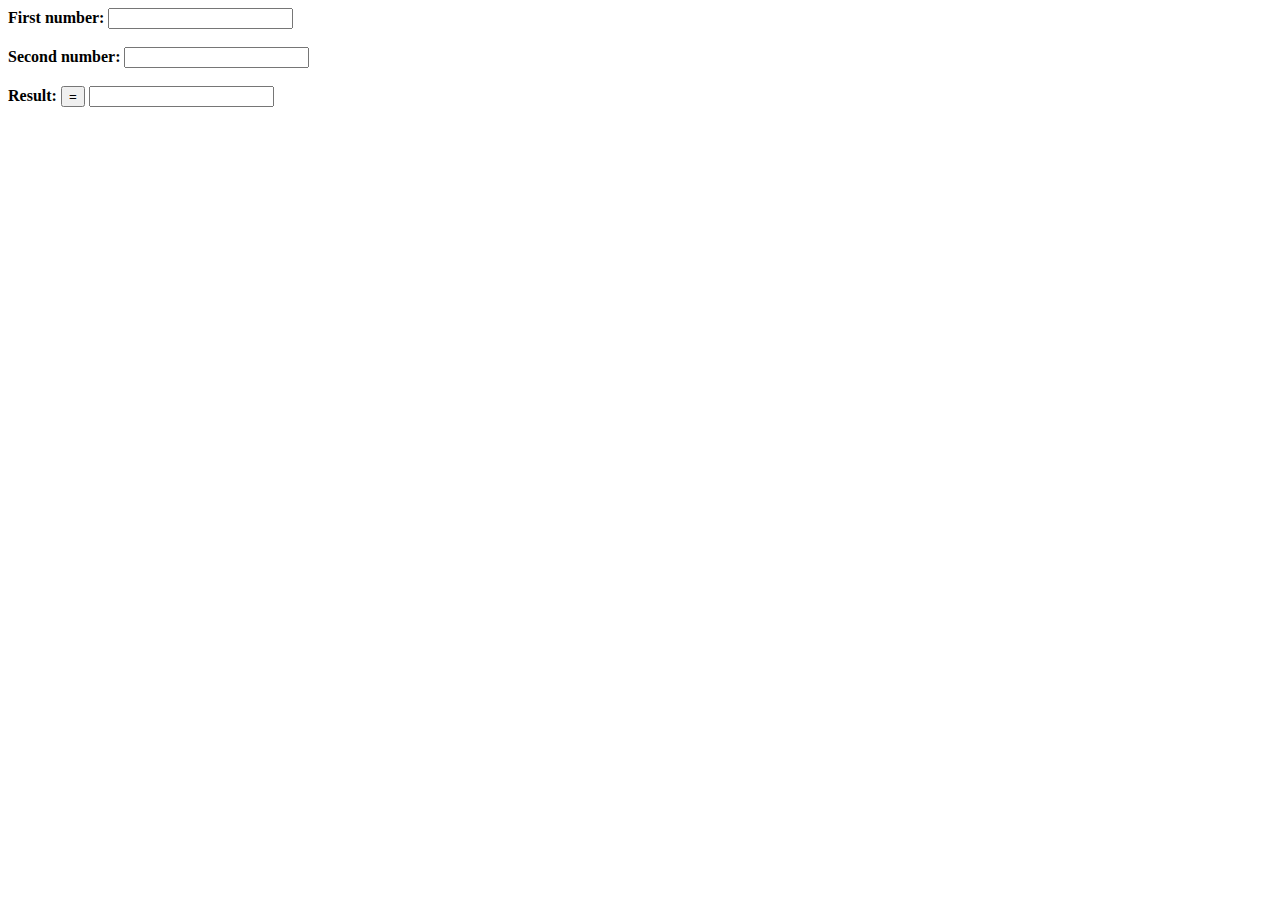
<file: cal/index.html>
<!DOCTYPE html>

<html>

<head>
    <title>Calculator</title>
    <script src="cal.js"></script>
</head>

<body>
    <b>First number: </b> <input type="number" id="n1" /><br /><br />
    <b>Second number: </b> <input type="number" id="n2" /><br /><br />
    <b>Result: </b> <button onclick="calc();">=</button>
    <input type="text" id="result" />
</body>

</html>
</file>
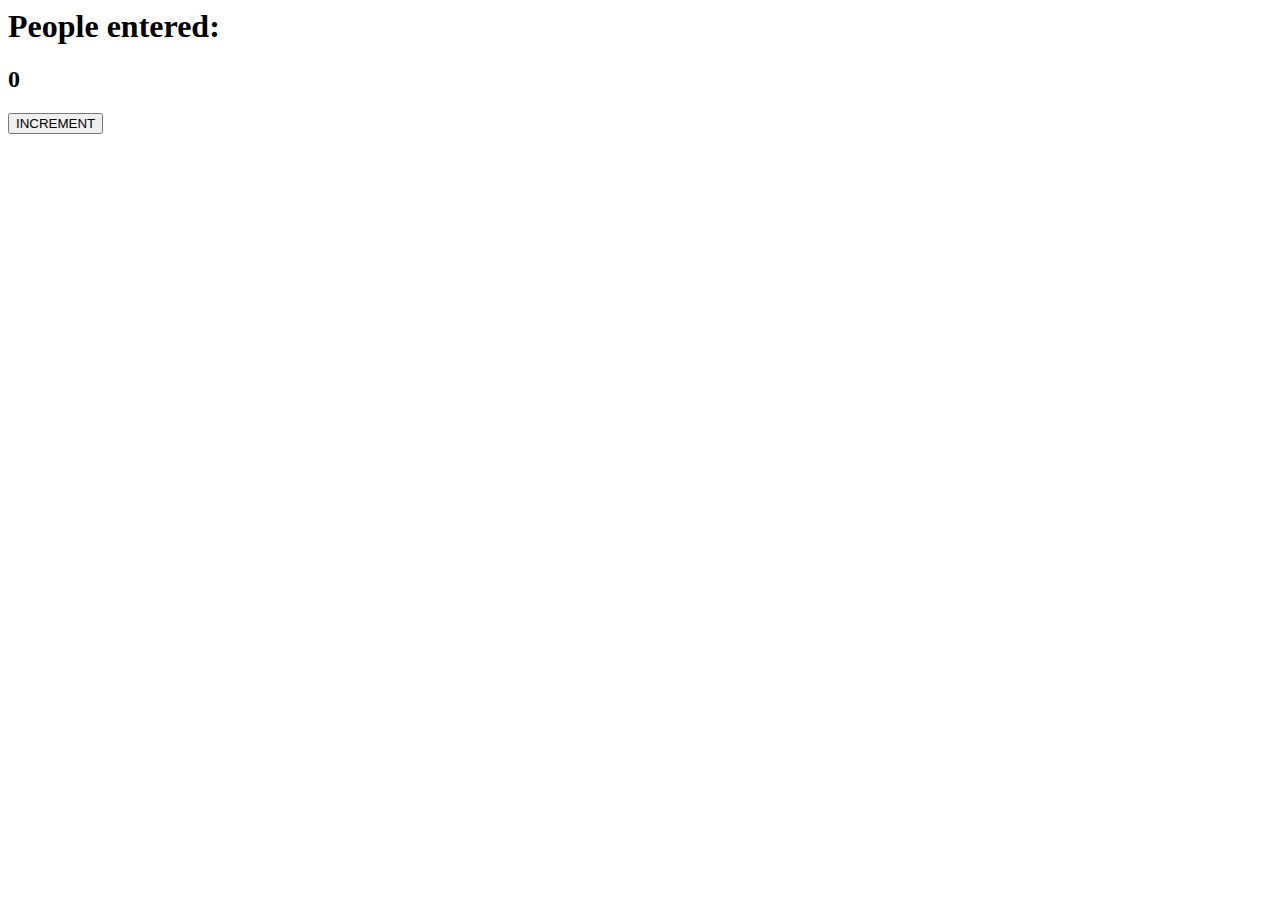
<file: js/index.html>
<html>

<head>
    <meta charset="UTF-8">
    <meta http-equiv="X-UA-Compatible" content="IE=edge">
    <meta name="viewport" content="width=device-width, initial-scale=1.0">
    <title>demo</title>
</head>

<body>
    <h1>People entered:</h1>
    <h2 id="count-el">0</h2>
    <button id=""increment-btn>INCREMENT</button>
    <script src="tut.js"></script>
</body>

</html>
</file>
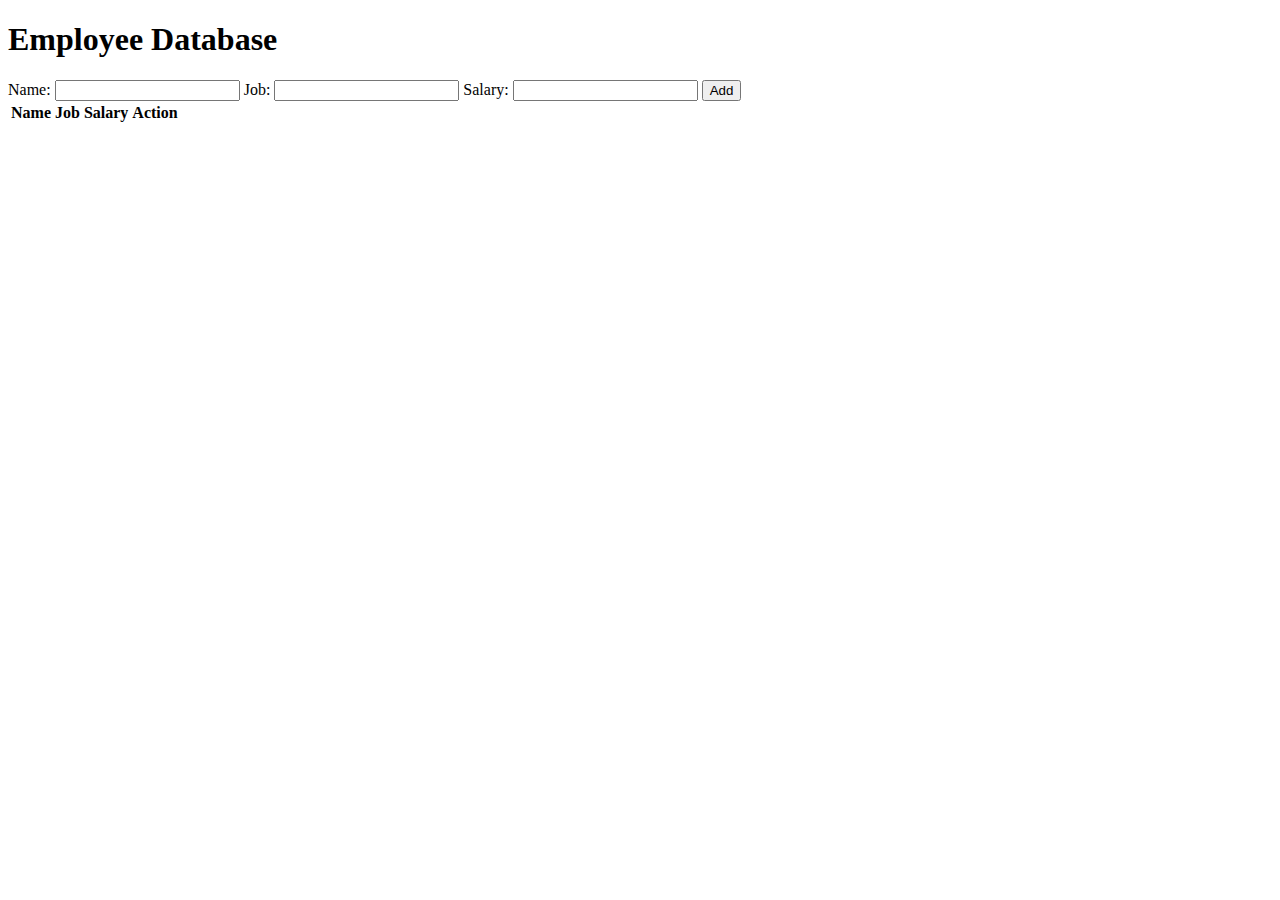
<file: New Folder/index.html>
<!DOCTYPE html>
<html lang="en">

<head>
    <meta charset="UTF-8">
    <meta http-equiv="X-UA-Compatible" content="IE=edge">
    <meta name="viewport" content="width=device-width, initial-scale=1.0">
    <title>Document</title>
</head>

<body>
    <div id="container">
        <h1>Employee Database</h1>
        <div id="detail">
            <label for="">Name:</label>
            <input type="text" id="name">
            <label for="">Job:</label>
            <input type="text" id="job">
            <label for="">Salary:</label>
            <input type="number" id="salary">
            <button id="btn">Add</button>
        </div>
        <div id="table">
            <table>
                <thead>
                    <tr>
                        <th>Name</th>
                        <th>Job</th>
                        <th>Salary</th>
                        <th>Action</th>
                    </tr>
                </thead>
                <tbody id="empDetails"></tbody>
            </table>
        </div>
    </div>
</body>
<script src="api.js"></script>
<script src="app.js"></script>

</html>
</file>
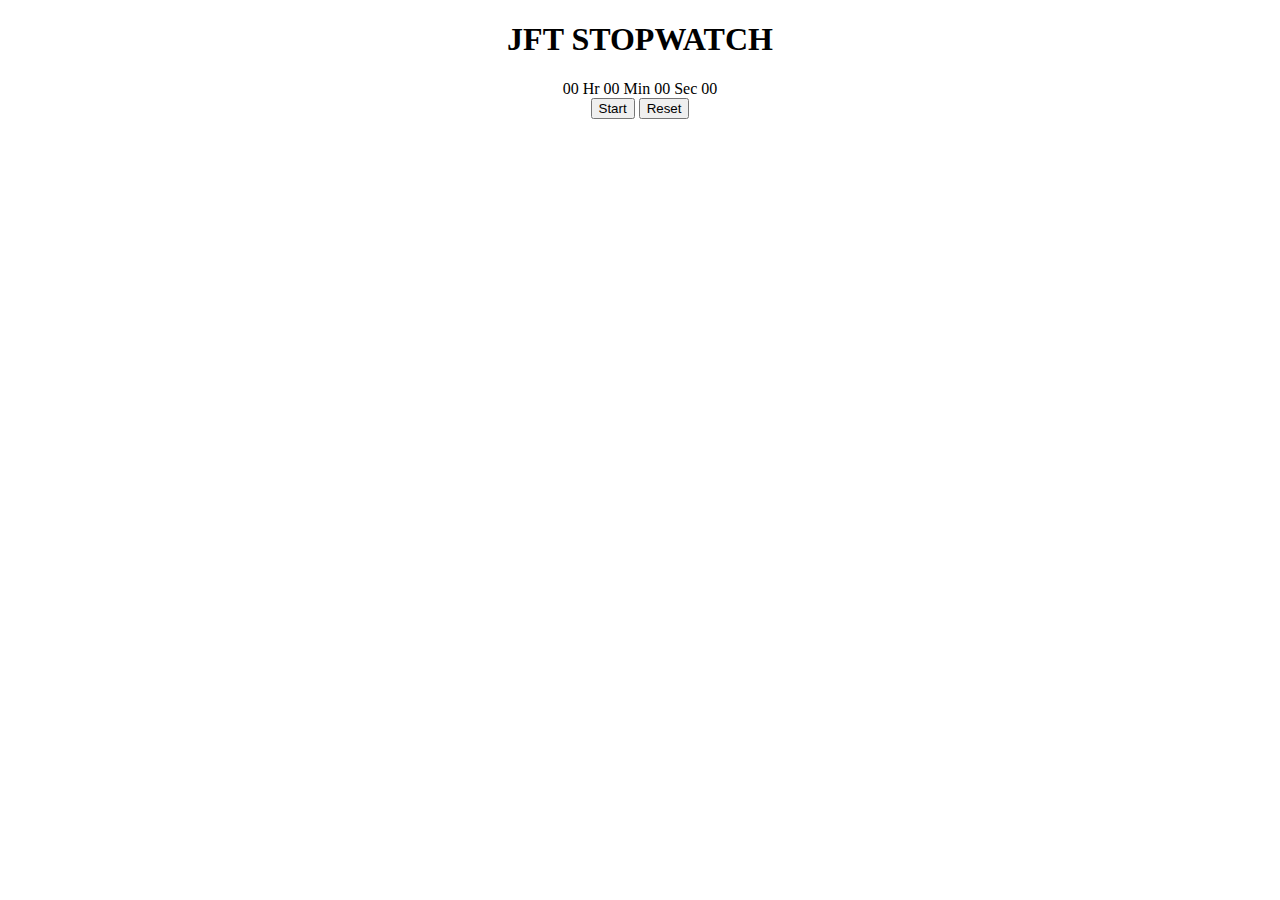
<file: stopwatch/index.html>
<!DOCTYPE html>
<html lang="en">

<head>
    <meta charset="UTF-8">
    <meta http-equiv="X-UA-Compatible" content="IE=edge">
    <meta name="viewport" content="width=device-width, initial-scale=1.0">
    <title>Stopwatch</title>
</head>

<body>
    <center>
        <div class="container">
            <h1>JFT STOPWATCH</h1>
            <div id="time">
                <span class="digit" id="hr">00</span>
                <span class="txt" id="">Hr</span>
                <span class="digit" id="min">00</span>
                <span class="txt" id="">Min</span>
                <span class="digit" id="sec">00</span>
                <span class="txt" id="">Sec</span>
                <span class="digit" id="count">00</span>
            </div>
            <div id="buttons">
                <button class="btn" id="start">Start</button>
                <button class="btn" id="stop">Stop</button>
                <button class="btn" id="reset">Reset</button>
            </div>
        </div>
        <script src="func.js"></script>
    </center>
</body>

</html>
</file>
